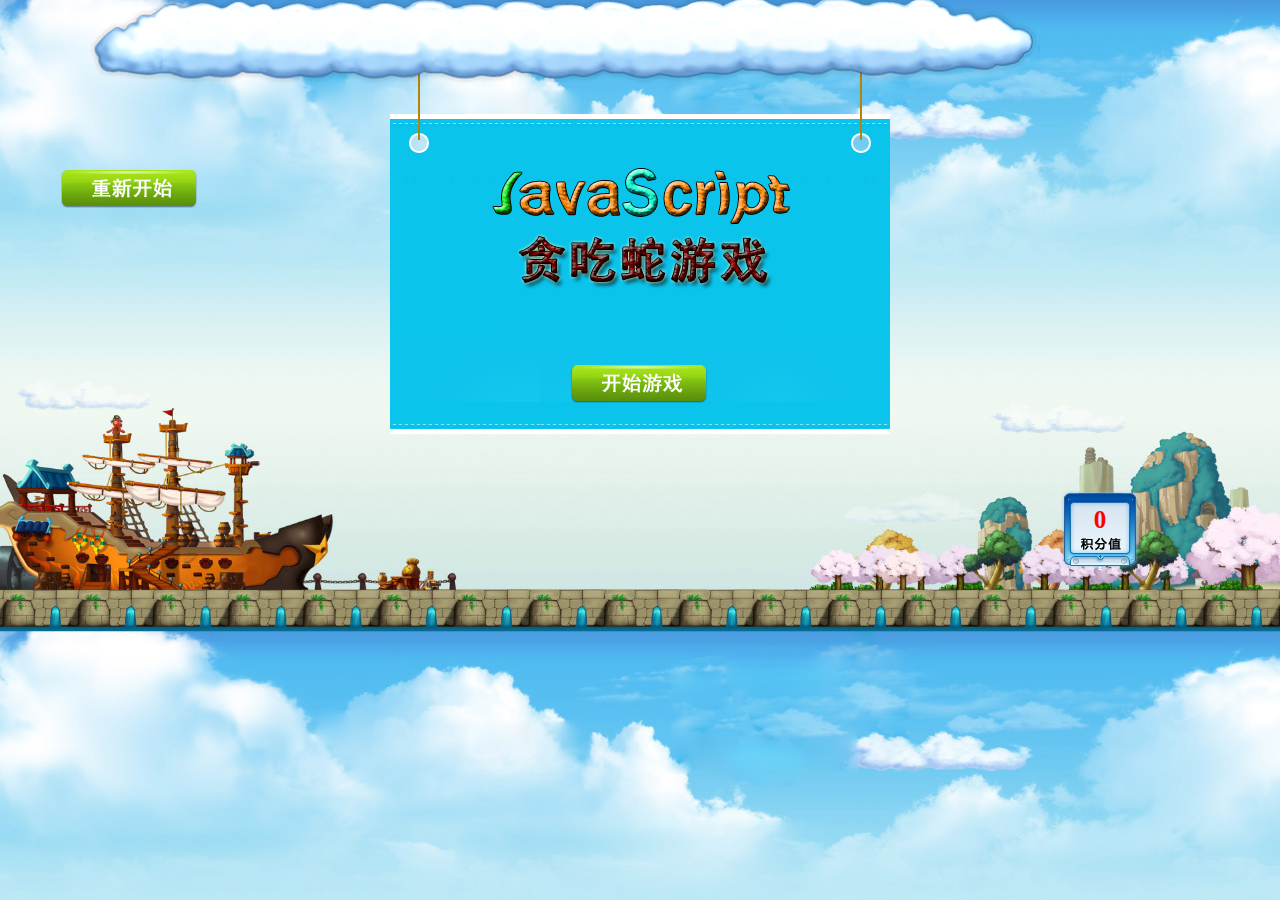
<file: index.html>
<!DOCTYPE html>
<html lang="en">
<head>
  <meta charset="UTF-8">
  <title>Document</title>
      <script src="jquery.js"></script>
      <script src="animate.js"></script>
      <script src="index.js"></script>
      <link rel="stylesheet" href="index.css">
</head>
<body> 
  <div class="star"></div>
  <div class="scene">
      <div class="button">
          <!--<div class="goon"></div>-->
          <div class="stop"></div>
          <div class="agian"></div>
      </div>
    <div class="yun"></div>
    <div id="fenshu"><span>0</span></div>
    <!--<div id="shengming">10</div>-->
    <!--<div id="jishi">0:0</div>-->
      <div class="left"></div>
    <div class="box">
      <img src="imgs/start_font.png" class="java" alt="">
      <img src="imgs/start_bu.png"  class="start" alt="">
    </div>
     <div class="changjing">
    <div class="tishi">
        <img src="imgs/11.gif" alt="">
        你撞到墙了!加油



    </div>

  </div>

 
   
  </div>
</body>
</html>
</file>
<file: index.css>
body,ul,li{
  padding: 0px;
  margin: 0px;
  list-style: none;
}
body{
  background-image: url(imgs/main_bg.jpg);
  background-size: 100%;
}
.star{
  width: 100%;
  height:100%;
  overflow: hidden;
}
.scene{
  width:1200px;
  height: 600px;
  margin: 0 auto;
  position: relative;
}
.yun{
  width:950px;
  height:100px;
  background-image: url(imgs/yun.png);
  position: absolute;
  left:50px;
  top:-10px;
  z-index: 10;
  animation-name:move;
  animation-duration:2s;
  animation-iteration-count:infinite;
  animation-direction:alternate;
  animation-timing-function:ease;
}
@keyframes move{
  0%{
    left:50px;
  }
  100%{
    left:150px;
  }
}
#fenshu,#shengming,#jishi{
  width:80px;
  height:80px;
  line-height: 60px;
  text-align: center;
  font-size: 25px;
  color: red;
  font-weight: bold;
  position: absolute; 
  bottom:30px;
}
#fenshu{
   right:100px;
   background-image: url(imgs/Jfen.png);
}
#shengming{
  right:10px;
 background-image: url(imgs/Jfen.png);
  background-position: right;
}
#jishi{
  right:-75px;
  background-image: url(imgs/Jfen.png);
  background-position: right;
}
.box{
  width:500px;
  height:0px;
  overflow: hidden;
  position: absolute;
  left:350px;
  top:70px;
  background-image: url(imgs/popup.png);
  background-position: bottom;
  z-index: 9;
}
.java{
  position: absolute;
  left:90px;
  bottom:130px;

}
.start{
  position: absolute;
  left:180px;
  bottom:30px;
}


.changjing{
    width:560px;
    height: 560px;
    /*border:10px solid rgb(51,36,29);*/
    position: absolute;
    top:130px;
    left:80px;
    right: 0;
    bottom: 0;
    margin:auto;
    /*display: none;*/
    opacity: 0;
    transform:translateY(-100%);
    transition:all 0.8s ease;
}
.changjing .block{
    width: 28px;
    height: 28px;
    float:left;
}
.changjing .she{
    background-image: url(imgs/she.png);
    background-size:cover;
}
.changjing .food{
    background-image: url(imgs/shiwu.jpg);
    background-size:cover;
}
.changjing.kong{
    display:none;
}
.tishi{
    width:300px;
    height:120px;
    background: deepskyblue;
    position: absolute;
    top:0;
    right:0;
    left:0;
    bottom:0;
    margin:auto;
    color:white;
    line-height: 100px;
    text-align: center;
    font-size:24px;
    font-weight:400;
    transform: translateY(-100%);
    transition: all 0.6s ease;
    opacity: 0;
}
.tishi.diaoluo{
    transform: translateY(0);
    opacity: 1;
}
 .button{
    width:150px;
     height:200px;
     /*background:red;*/
     position: absolute;
     top:150px;
     left:20px;
}
 .button .goon{
     width:139px;
     height:39px;
     background: url(imgs/goon.png);
 }
 .button .agian{
     margin-top: 20px;
     width:139px;
     height:39px;
     background: url(imgs/restart.png);
 }
</file>
